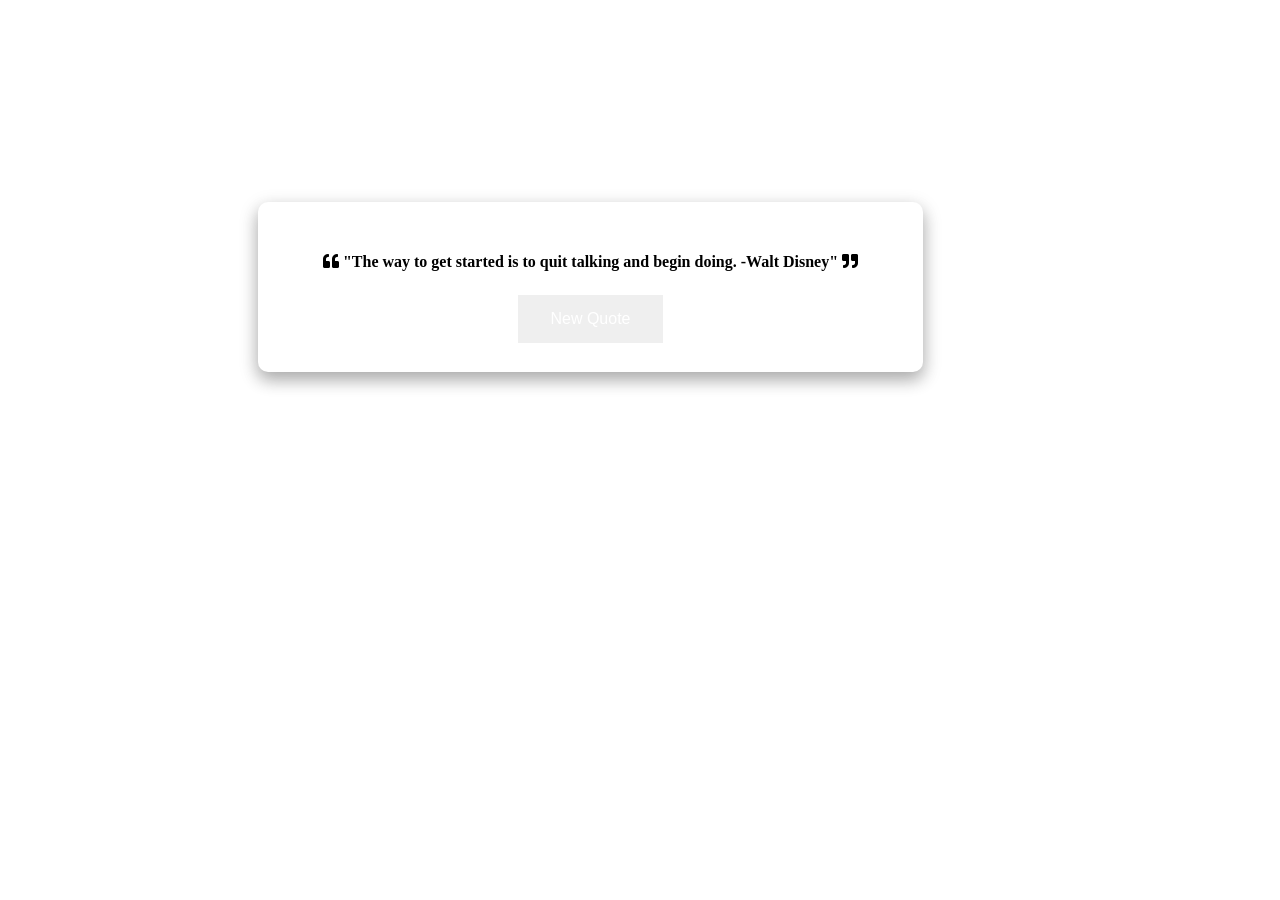
<file: NewquoteGenrator.html>
<!DOCTYPE html>
<html lang="en">

<head>
    <meta charset="UTF-8">
    <meta http-equiv="X-UA-Compatible" content="IE=edge">
    <meta name="viewport" content="width=device-width, initial-scale=1.0">
    <title>New Quote</title>
    <link rel="stylesheet" href="https://use.fontawesome.com/releases/v5.3.1/css/all.css">


    <style>
        h2 {
            margin-top: 150px;
            color: white;
        }

        .wrapper {
            width: 605px;
            background-color: white;
            border-radius: 10px;
            margin-top: 25px;
            margin-left: 250px;
            padding: 30px 30px 25px;
            box-shadow: 0 8px 16px 0 rgba(0, 0, 0, 0.2), 0 6px 20px 0 rgba(0, 0, 0, 0.19);
        }

        button {


            border: none;
            color: white;
            padding: 15px 32px;
            text-align: center;
            text-decoration: none;
            display: inline-block;
            font-size: 16px;
            margin: 4px 2px;
            cursor: pointer;
            -webkit-transition-duration: 0.4s;
            /* Safari */
            transition-duration: 0.4s;

        }

        button:hover {
            box-shadow: 0 12px 16px 0 rgba(0, 0, 0, 0.24), 0 17px 50px 0 rgba(0, 0, 0, 0.19);
        }

        #icon1 {
            position: relative;
            right: 260px;
            bottom: -40px;
        }

        #cicon
    </style>
</head>

<body style="text-align: center;">
    <h2 id="start"></h2>
    <div class="wrapper">
        <header id="start"></header>

        <h4 id="joo" class="fas fa-quote-left"> "The way to get started is to quit talking and begin doing. -Walt
            Disney"</h4>
        <i class="fas fa-quote-right" id="icon2"></i>
        <button onclick="newQuote()" id="btn">New Quote</button>
    </div>

    <script>
        var data = ["The greatest glory in living lies not in never falling, but in rising every time we fall. -Nelson Mandel",
            "The way to get started is to quit talking and begin doing. -Walt Disney", "Your time is limited, so don't waste it living someone else's life. Don't be trapped by dogma which is living with the results of other people's thinking. -Steve Jobs", "If life were predictable it would cease to be life, and be without flavor. -Eleanor Roosevelt", "If you look at what you have in life, you'll always have more. If you look at what you don't have in life, you'll never have enough. -Oprah Winfrey",
            "If you set your goals ridiculously high and it's a failure, you will fail above everyone else's success. -James Cameron", "Life is what happens when you're busy making other plans. -John Lennon", "Spread love everywhere you go. Let no one ever come to you without leaving happier. -Mother Teresa", "When you reach the end of your rope, tie a knot in it and hang on. -Franklin D. Roosevelt", "Always remember that you are absolutely unique. Just like everyone else. -Margaret Mead", "Don't judge each day by the harvest you reap but by the seeds that you plant. -Robert Louis Stevenson"]
        var colors = ["red", "green", "yellow", "brown", "blue", "pink", "darkgreen", "orange", "black", "darkblue"]


        function newQuote() {
            var num = Math.floor(Math.random() * (data.length));
            document.getElementById("joo").innerHTML = data[num];


            /* var ind = Math.floor(Math.random() * 11); */
            document.body.style.backgroundColor = colors[num];
            document.getElementById('btn').style.backgroundColor = colors[num];
            document.getElementById("joo").style.color = colors[num];
        }
        var day = new Date();
        var hours = day.getHours()

        var text;

        if (hours > 5 && hours < 12) {
            text = "morning";
        } else if (hours > 12 && hours < 17) {
            text = "afternoon";
        } else {
            text = "evening";
        }
        document.getElementById("start").innerHTML = "Let's start our " + text + " with a new  quote";

        console.log(colors[num]);
    </script>
</body>

</html>
</file>
